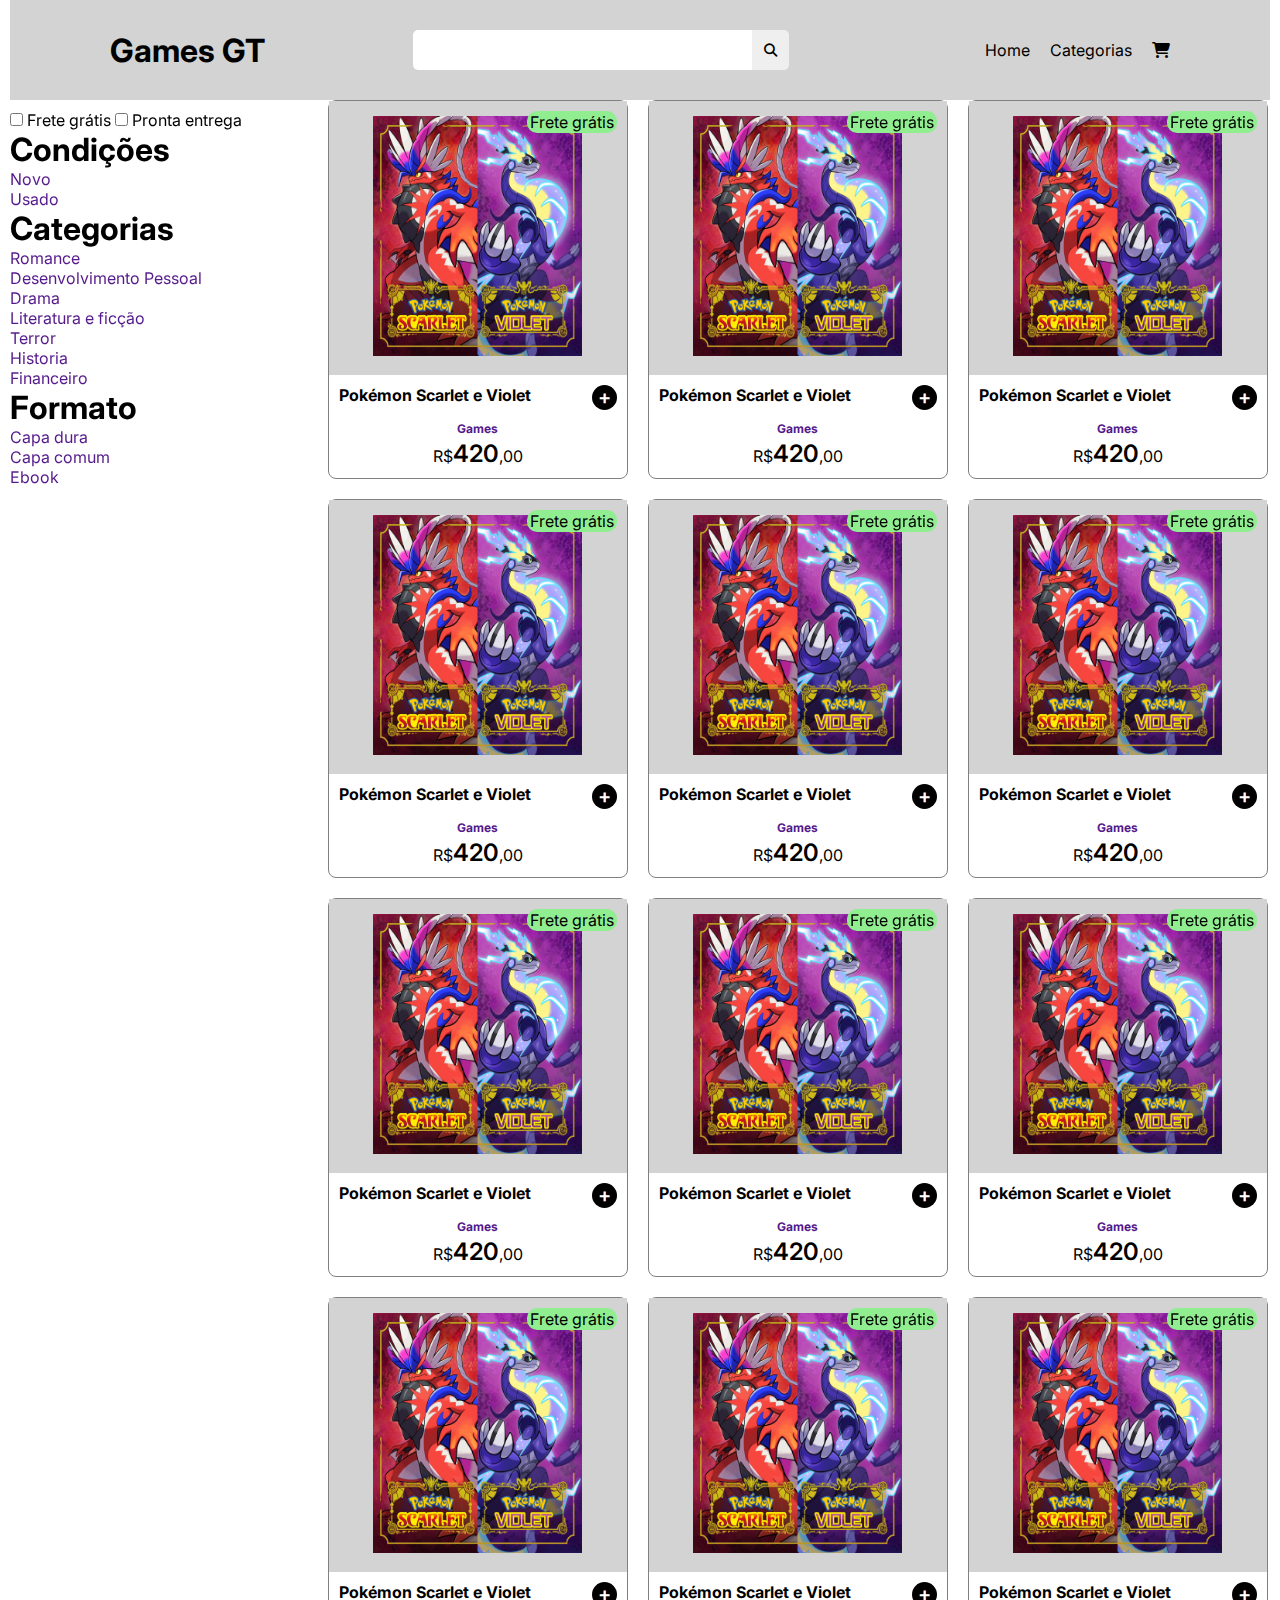
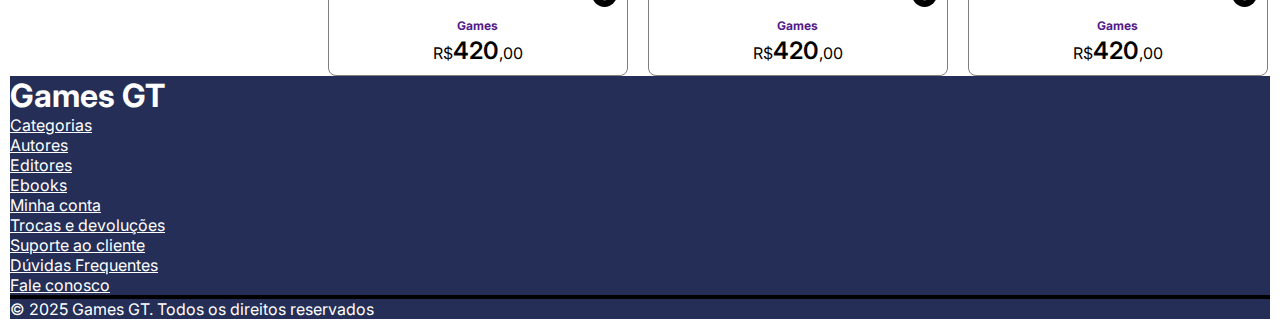
<file: index.html>
<!DOCTYPE html>
<html lang="pt-br">

<head>
    <meta charset="UTF-8">
    <meta name="viewport" content="width=device-width, initial-scale=1.0">
    <link rel="stylesheet" href="./style/style.css">
    <link rel="preconnect" href="https://fonts.googleapis.com">
<link rel="preconnect" href="https://fonts.gstatic.com" crossorigin>
<link href="https://fonts.googleapis.com/css2?family=Inter:ital,opsz,wght@0,14..32,100..900;1,14..32,100..900&display=swap" rel="stylesheet">
<link rel="stylesheet" href="https://cdnjs.cloudflare.com/ajax/libs/font-awesome/6.7.2/css/all.min.css" integrity="sha512-Evv84Mr4kqVGRNSgIGL/F/aIDqQb7xQ2vcrdIwxfjThSH8CSR7PBEakCr51Ck+w+/U6swU2Im1vVX0SVk9ABhg==" crossorigin="anonymous" referrerpolicy="no-referrer" />
    <title>Cards</title>
</head>

<body>
    <header>
        <h1>Games GT</h1>
        <form class="form-header">
            <input type="text">
            <button><i class="fa-solid fa-magnifying-glass"></i></button>
         </form>
        <nav class="nav-header">
            <ul class="lista-links">
                <li>Home</li>
                <li>Categorias</li>
            </ul>

            <ul>
                <li><i class="fa-solid fa-cart-shopping"></i></li>
                <li class="lista-icone"><i class="fa-solid fa-bars"></i></li>
            </ul>
        </nav>
       
    </header>
    <main>

        <aside class="aside-filtro">
            <form>
                <input type="checkbox">
                <label for="">Frete grátis</label>
                <input type="checkbox">
                <label for="">Pronta entrega</label>
            </form>
            <nav>
                <h1>Condições</h1>
                <ul>
                    <li><a href="">Novo</a></li>
                    <li><a href="">Usado</a></li>
                </ul>
                <h1>Categorias</h1>
                <ul>
                    <li><a href="">Romance</a></li>
                    <li><a href="">Desenvolvimento Pessoal</a></li>
                    <li><a href="">Drama</a></li>
                    <li><a href="">Literatura e ficção</a></li>
                    <li><a href="">Terror</a></li>
                    <li><a href="">Historia</a></li>
                    <li><a href="">Financeiro</a></li>
                </ul>
                <h1>Formato</h1>
                <ul>
                    <li><a href="">Capa dura</a></li>
                    <li><a href="">Capa comum</a></li>
                    <li><a href="">Ebook</a></li>
                </ul>
            </nav>
        </aside>

        <section class="section-cards">
            <div class="div-card">

                <div class="div-img">
                    <img src="./imagem/pokemon.jpg" alt="">
                    <p class="tag-p">Frete grátis</p>
                </div>
                <div class="div-texto">
                <div class="div-titulo">
                <h1>Pokémon Scarlet e Violet</h1>
                <button>+</button>
            </div>
                <h2><a href="">Games</a></h2>
                <p>R$<span class="span-valor">420</span>,00</p>
            </div>
        </div>
            <div class="div-card">

                <div class="div-img">
                    <img src="./imagem/pokemon.jpg" alt="">
                    <p class="tag-p">Frete grátis</p>
                </div>
                <div class="div-texto">
                <div class="div-titulo">
                <h1>Pokémon Scarlet e Violet</h1>
                <button>+</button>
            </div>
                <h2><a href="">Games</a></h2>
                <p>R$<span class="span-valor">420</span>,00</p>
            </div>
        </div>
            <div class="div-card">

                <div class="div-img">
                    <img src="./imagem/pokemon.jpg" alt="">
                    <p class="tag-p">Frete grátis</p>
                </div>
                <div class="div-texto">
                <div class="div-titulo">
                <h1>Pokémon Scarlet e Violet</h1>
                <button>+</button>
            </div>
                <h2><a href="">Games</a></h2>
                <p>R$<span class="span-valor">420</span>,00</p>
            </div>
        </div>
            <div class="div-card">

                <div class="div-img">
                    <img src="./imagem/pokemon.jpg" alt="">
                    <p class="tag-p">Frete grátis</p>
                </div>
                <div class="div-texto">
                <div class="div-titulo">
                <h1>Pokémon Scarlet e Violet</h1>
                <button>+</button>
            </div>
                <h2><a href="">Games</a></h2>
                <p>R$<span class="span-valor">420</span>,00</p>
            </div>
        </div>
            <div class="div-card">

                <div class="div-img">
                    <img src="./imagem/pokemon.jpg" alt="">
                    <p class="tag-p">Frete grátis</p>
                </div>
                <div class="div-texto">
                <div class="div-titulo">
                <h1>Pokémon Scarlet e Violet</h1>
                <button>+</button>
            </div>
                <h2><a href="">Games</a></h2>
                <p>R$<span class="span-valor">420</span>,00</p>
            </div>
        </div>
            <div class="div-card">

                <div class="div-img">
                    <img src="./imagem/pokemon.jpg" alt="">
                    <p class="tag-p">Frete grátis</p>
                </div>
                <div class="div-texto">
                <div class="div-titulo">
                <h1>Pokémon Scarlet e Violet</h1>
                <button>+</button>
            </div>
                <h2><a href="">Games</a></h2>
                <p>R$<span class="span-valor">420</span>,00</p>
            </div>
        </div>
            <div class="div-card">

                <div class="div-img">
                    <img src="./imagem/pokemon.jpg" alt="">
                    <p class="tag-p">Frete grátis</p>
                </div>
                <div class="div-texto">
                <div class="div-titulo">
                <h1>Pokémon Scarlet e Violet</h1>
                <button>+</button>
            </div>
                <h2><a href="">Games</a></h2>
                <p>R$<span class="span-valor">420</span>,00</p>
            </div>
        </div>
            <div class="div-card">

                <div class="div-img">
                    <img src="./imagem/pokemon.jpg" alt="">
                    <p class="tag-p">Frete grátis</p>
                </div>
                <div class="div-texto">
                <div class="div-titulo">
                <h1>Pokémon Scarlet e Violet</h1>
                <button>+</button>
            </div>
                <h2><a href="">Games</a></h2>
                <p>R$<span class="span-valor">420</span>,00</p>
            </div>
        </div>
            <div class="div-card">

                <div class="div-img">
                    <img src="./imagem/pokemon.jpg" alt="">
                    <p class="tag-p">Frete grátis</p>
                </div>
                <div class="div-texto">
                <div class="div-titulo">
                <h1>Pokémon Scarlet e Violet</h1>
                <button>+</button>
            </div>
                <h2><a href="">Games</a></h2>
                <p>R$<span class="span-valor">420</span>,00</p>
            </div>
        </div>
            <div class="div-card">

                <div class="div-img">
                    <img src="./imagem/pokemon.jpg" alt="">
                    <p class="tag-p">Frete grátis</p>
                </div>
                <div class="div-texto">
                <div class="div-titulo">
                <h1>Pokémon Scarlet e Violet</h1>
                <button>+</button>
            </div>
                <h2><a href="">Games</a></h2>
                <p>R$<span class="span-valor">420</span>,00</p>
            </div>
        </div>
            <div class="div-card">

                <div class="div-img">
                    <img src="./imagem/pokemon.jpg" alt="">
                    <p class="tag-p">Frete grátis</p>
                </div>
                <div class="div-texto">
                <div class="div-titulo">
                <h1>Pokémon Scarlet e Violet</h1>
                <button>+</button>
            </div>
                <h2><a href="">Games</a></h2>
                <p>R$<span class="span-valor">420</span>,00</p>
            </div>
        </div>
            <div class="div-card">

                <div class="div-img">
                    <img src="./imagem/pokemon.jpg" alt="">
                    <p class="tag-p">Frete grátis</p>
                </div>
                <div class="div-texto">
                <div class="div-titulo">
                <h1>Pokémon Scarlet e Violet</h1>
                <button>+</button>
            </div>
                <h2><a href="">Games</a></h2>
                <p>R$<span class="span-valor">420</span>,00</p>
            </div>
        </div>
          
        </section>
    </main>

    <footer>
        <div class="div-footer-grid">
        <h1>Games GT</h1>
        <nav class="nav-footer">
            <ul>
            <li><a href="">Categorias</a></li>
            <li><a href="">Autores</a></li>
            <li><a href="">Editores</a></li>
            <li><a href="">Ebooks</a></li>
        </ul>

        <ul>
            <li><a href="">Minha conta</a></li>
            <li><a href="">Trocas e devoluções</a></li>
            <li><a href="">Suporte ao cliente</a></li>
            <li><a href="">Dúvidas Frequentes</a></li>
            <li><a href="">Fale conosco</a></li>
        </ul>
        </nav>
    </div>
        <hr>
        <p>&copy; 2025 Games GT. Todos os direitos reservados</p>
    </footer>
</body>

</html>
</file>
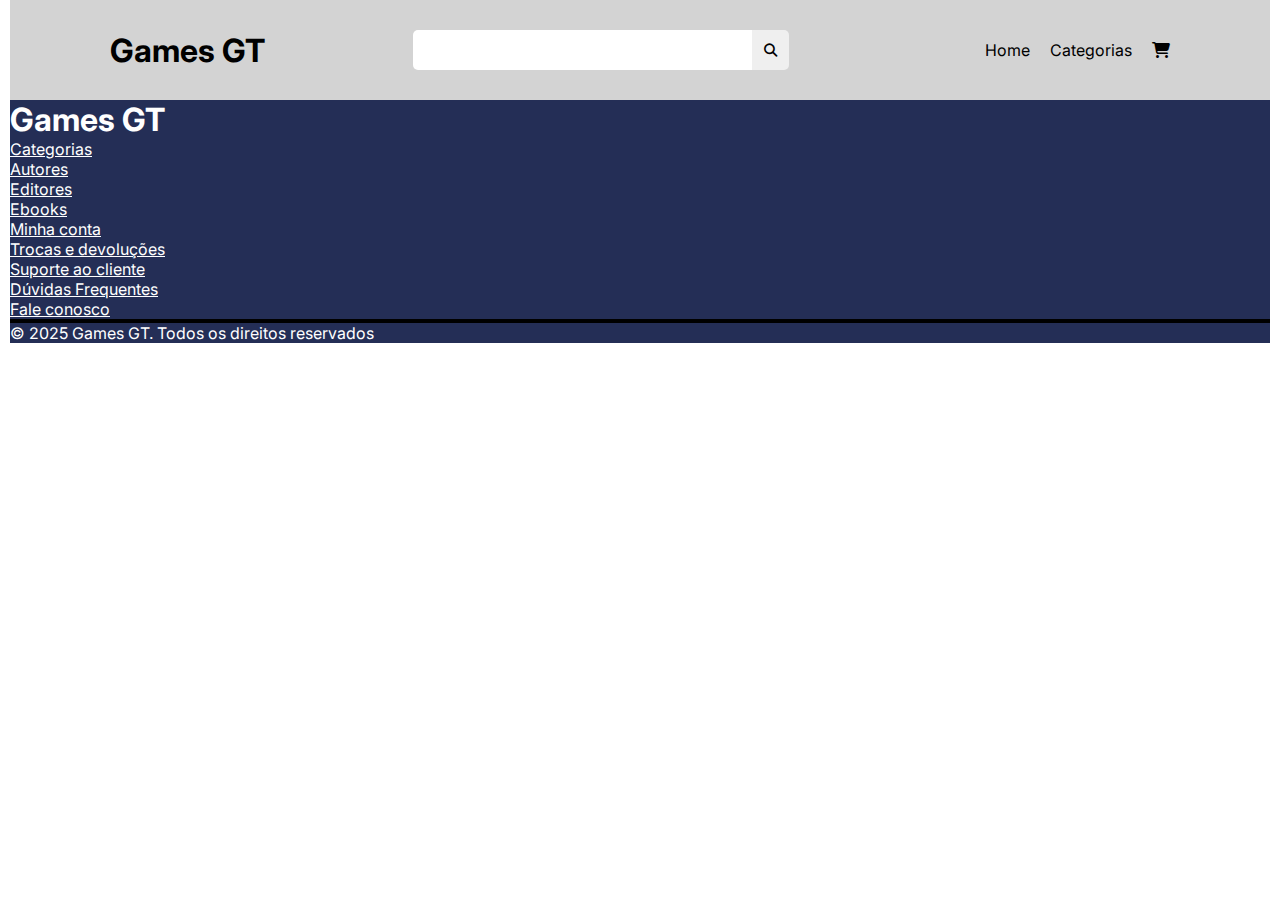
<file: metadeleitura.html>
<!DOCTYPE html>
<html lang="pt-br">

<head>
    <meta charset="UTF-8">
    <meta name="viewport" content="width=device-width, initial-scale=1.0">
    <link rel="stylesheet" href="./style/style.css">
    <link rel="preconnect" href="https://fonts.googleapis.com">
<link rel="preconnect" href="https://fonts.gstatic.com" crossorigin>
<link href="https://fonts.googleapis.com/css2?family=Inter:ital,opsz,wght@0,14..32,100..900;1,14..32,100..900&display=swap" rel="stylesheet">
<link rel="stylesheet" href="https://cdnjs.cloudflare.com/ajax/libs/font-awesome/6.7.2/css/all.min.css" integrity="sha512-Evv84Mr4kqVGRNSgIGL/F/aIDqQb7xQ2vcrdIwxfjThSH8CSR7PBEakCr51Ck+w+/U6swU2Im1vVX0SVk9ABhg==" crossorigin="anonymous" referrerpolicy="no-referrer" />
    <title>Cards</title>
</head>

<body class="">
    <header class="bg-[#242e56]">
        <h1 class="font-bold text-2xl">Games GT</h1>
        <form class="form-header">
            <input type="text" class=" bg-whitch text-black pl-3" id="searchInput">
            <button id="searchButton" class="bg-whitch h-10 flex"><i class="fa-solid fa-magnifying-glass"></i></button>
         </form>
        <nav class="nav-header">
            <ul class="lista-links">
                <li>Home</li>
                <li>Categorias</li>
            </ul>

            <ul>
                <li><i class="fa-solid fa-cart-shopping"></i></li>
                <li class="lista-icone"><i class="fa-solid fa-bars"></i></li>
            </ul>
        </nav>
       
    </header>
    <main class="">
        <section class="section-cards">
            <div class="flex gap-5 flex-wrap" id="booksContainer">

            </div>
        </section>
    </main>

    
    <footer>
        <div class="div-footer-grid">
        <h1 class="font-bold text-2xl">Games GT</h1>
        <nav class="nav-footer">
            <ul>
            <li><a href="">Categorias</a></li>
            <li><a href="">Autores</a></li>
            <li><a href="">Editores</a></li>
            <li><a href="">Ebooks</a></li>
        </ul>

        <ul>
            <li><a href="">Minha conta</a></li>
            <li><a href="">Trocas e devoluções</a></li>
            <li><a href="">Suporte ao cliente</a></li>
            <li><a href="">Dúvidas Frequentes</a></li>
            <li><a href="">Fale conosco</a></li>
        </ul>
        </nav>
    </div>
        <hr>
        <p>&copy; 2025 Games GT. Todos os direitos reservados</p>
    </footer>
    <script src="index.js"></script>
</body>

</html>
</file>
<file: style/style.css>
*{
    margin: 0;
    padding: 0;
    border: 0;
    outline: 0;
    box-sizing: border-box;
    text-decoration: none;
    font-family: "Inter", sans-serif;
}



body{
    padding-left: 10px;
    padding-right: 10px;
  
}
header{
    background-color: lightgray;
    display: flex;
    justify-content: space-between;
    padding: 30px 100px;
    align-items: center;
    position: sticky;
    top: 0;
    z-index: 1;
    width: 100%;
    
}

.form-header{
    width: 40%;
    display: flex;
   
}


.form-header input {
    height: 40px;
    width: 80%;
   border-radius: 5px 0 0 5px;
    
}

.form-header button{
    padding: 12px;
    border-radius: 0 5px 5px 0;
}

.lista-icone{
    display: none;
}

main{
    display:grid;
    grid-template-columns: 1fr 3fr;
}
.aside-filtro{
    position: sticky;
    top: 110px;
    height: fit-content;
}

.nav-header, .nav-header ul{
    display: flex;
    list-style: none;
    gap: 20px;
    
}

.div-card{
    border: 1px solid gray;
    width: 300px;
    align-items: center;
    text-align: center;
    border-radius: 8px; 
  
}

.div-card img{
   width:80%;
   height: 270px;
  padding: 15px;
    position: relative;

    
    
}

.section-cards{
   gap: 20px;
   display: flex;
   flex-wrap: wrap;
   justify-content: center;


}

.tag-p{
    background-color: lightgreen;
    width: fit-content;
    padding: 1px 3px;
    border-radius: 10px;
    position: absolute;
    top: 10px;
    right: 10px;
   

}

.div-img{
    position: relative;
    background-color: lightgray;
   
}

h2 > a{
    font-size: 12px;
}
.div-titulo h1{
    font-size: 16px;
}

.div-titulo button{
    background-color: black;
    color: white;
    width: 25px;
    height: 25px;
    border-radius: 50%;
    padding-bottom: 4px;
    font-size: 20px;
    font-weight: 600;
}

.div-titulo{
    display: flex;
    justify-content: space-between;
}

.div-texto{
    padding: 10px;
}

.span-valor{
    font-size: 24px;
    font-weight: 600;
}

footer{
    background-color: #242e56;
    color: #fff;
}

.nav-footer a{
    color: #fff;
}

.nav-footer{
    text-decoration: underline;
}

hr{
    border: 2px solid black;
    background-color: black;
}

@media screen and (width <= 998px) {
    header{
        flex-wrap: wrap;
    }

    .form-header{
        order: 2;
        width: 100%;
    }
    .form-header input{
        width: 120%;
    }

    .lista-icone {
        display:inline
    }

    .lista-links li {
        display: none;
    }
}
</file>
